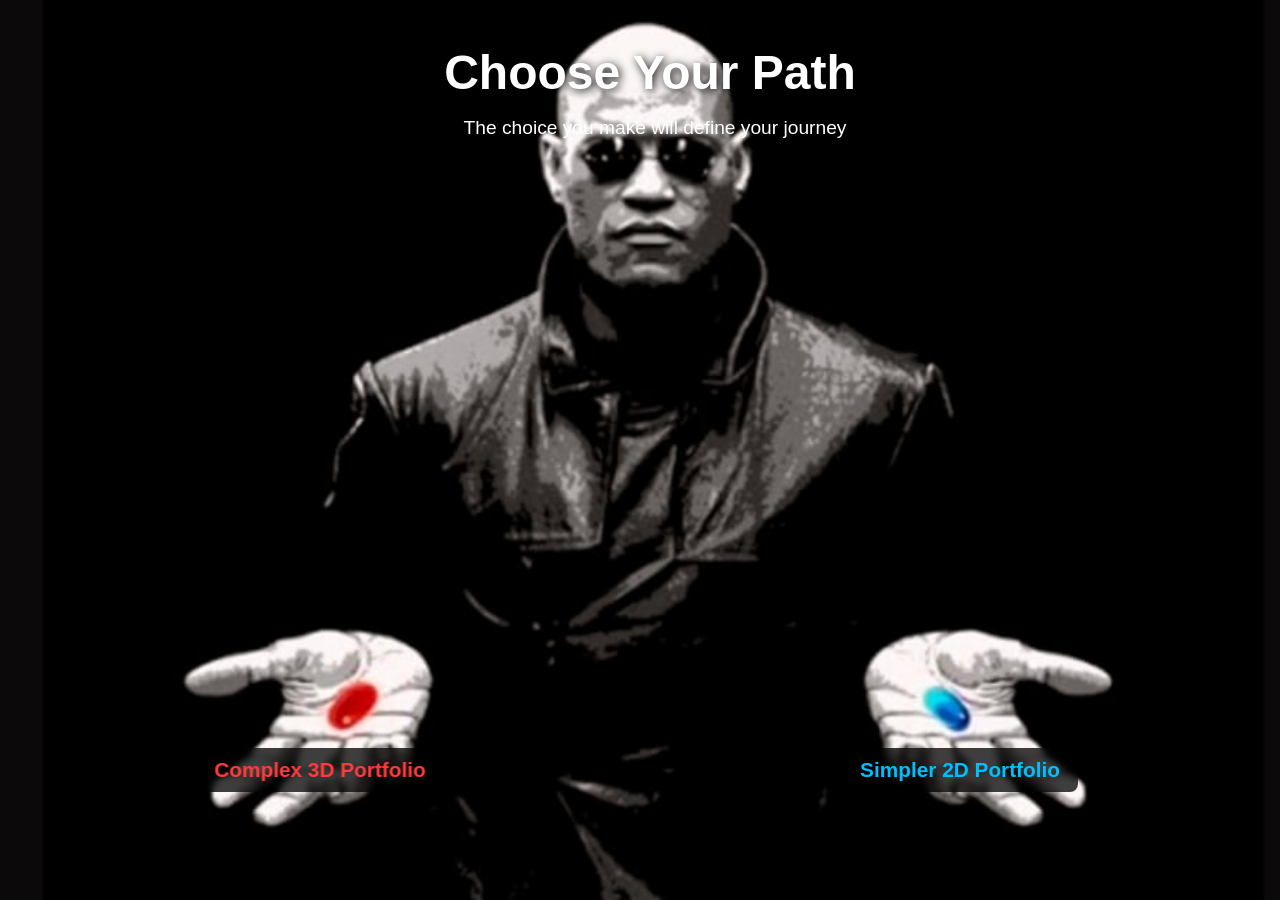
<file: index.html>
<!doctype html>
<html lang="en">
  <head>
    <meta charset="UTF-8" />
    <meta name="viewport" content="width=device-width, initial-scale=1.0" />
    <title>Portfolio</title>
    <link rel="stylesheet" href="style.css" />
  </head>

  <body>
    <div class="container">
      <!-- Background Image -->
      <img src="redblue.jpg" class="background" />

      <!-- Top Text -->
      <div class="top-text">Choose Your Path</div>

      <!-- Subtitle -->
      <div class="subtitle">The choice you make will define your journey</div>

      <!-- Red Pill -->
      <a href="https://portfolio3d-ruby-chi.vercel.app/" class="red-pill">
        Complex 3D Portfolio
      </a>
      <!-- Blue Pill -->
      <a href="https://portfolio-2d-sable.vercel.app/" class="blue-pill">
        Simpler 2D Portfolio
      </a>
    </div>
  </body>
</html>
</file>
<file: style.css>
body {
  margin: 0;
  padding: 0;
  font-family: Arial, Helvetica, sans-serif;
  background: black;
}

/* Main container */

.container {
  position: relative;
  width: 100vw;
  height: 100vh;
  overflow: hidden;
}

/* Background image */

.background {
  width: 100%;
  height: 100%;
  object-fit: cover;
}

/* Top Title */

.top-text {
  position: absolute;
  top: 5%;
  width: 100%;
  text-align: center;
  font-size: 3rem;
  font-weight: bold;
  color: white;
  text-shadow: 2px 2px 10px black;
  padding: 0 10px;
}

/* Subtitle */

.subtitle {
  position: absolute;
  top: 13%;
  width: 100%;
  text-align: center;
  font-size: 1.2rem;
  color: white;
  padding: 0 15px;
}

/* Shared pill style */

.red-pill,
.blue-pill {
  position: absolute;
  bottom: 12%;
  font-size: 1.3rem;
  text-decoration: none;
  font-weight: bold;
  background-color: rgba(0,0,0,0.75);
  padding: 10px 18px;
  border-radius: 8px;
  transition: 0.3s;
  backdrop-filter: blur(3px);
}

/* Red pill (LEFT) */

.red-pill {
  left: 25%;
  transform: translateX(-50%);
  color: #ff3b3b;
}

.red-pill:hover {
  color: white;
  text-shadow: 0 0 10px red;
}

/* Blue pill (RIGHT) */

.blue-pill {
  right: 25%;
  transform: translateX(50%);
  color: #00bfff;
}

.blue-pill:hover {
  color: white;
  text-shadow: 0 0 10px cyan;
}

/* ========================= */
/* TABLETS */
/* ========================= */

@media (max-width: 1024px) {

  .top-text {
    font-size: 2.3rem;
  }

  .subtitle {
    font-size: 1rem;
  }

  .red-pill,
  .blue-pill {
    font-size: 1.1rem;
  }

}

/* ========================= */
/* MOBILE DEVICES */
/* ========================= */

@media (max-width: 600px) {

  .top-text {
    font-size: 1.8rem;
    top: 6%;
  }

  .subtitle {
    font-size: 0.95rem;
    top: 14%;
  }

  .red-pill,
  .blue-pill {
    position: static;
    transform: none;
    display: block;
    margin: 15px auto;
    text-align: center;
    width: fit-content;
  }

  .container {
    display: flex;
    flex-direction: column;
    justify-content: flex-end;
    align-items: center;
    padding-bottom: 60px;
  }

}
</file>
